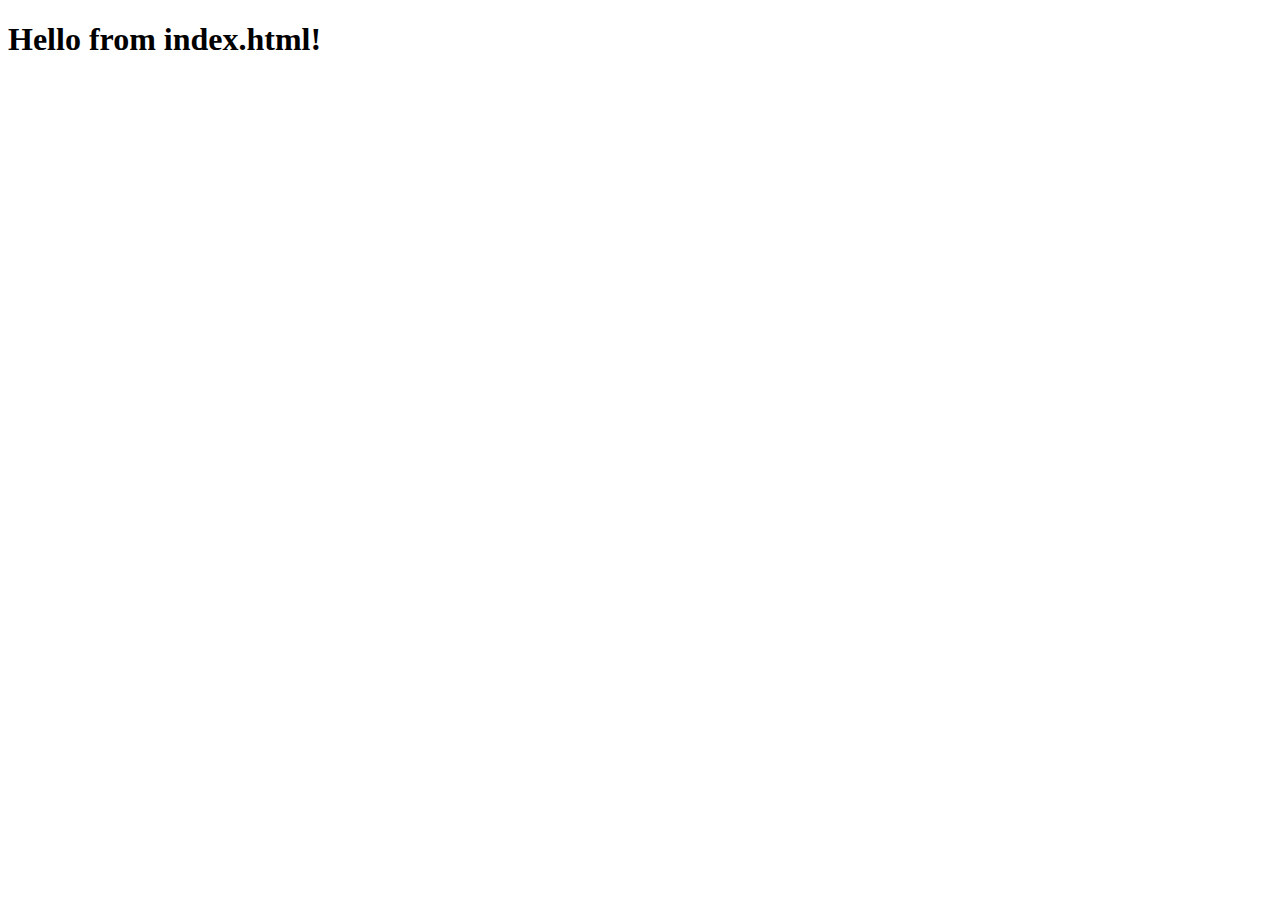
<file: hello/templates/hello/index.html>
<!DOCTYPE html>
<html lang="en">
<head>
    <meta charset="UTF-8">
    <meta http-equiv="X-UA-Compatible" content="IE=edge">
    <meta name="viewport" content="width=device-width, initial-scale=1.0">
    <title>Hello</title>
</head>
<body>
    <h1>Hello from index.html!</h1>
    
</body>
</html>
</file>
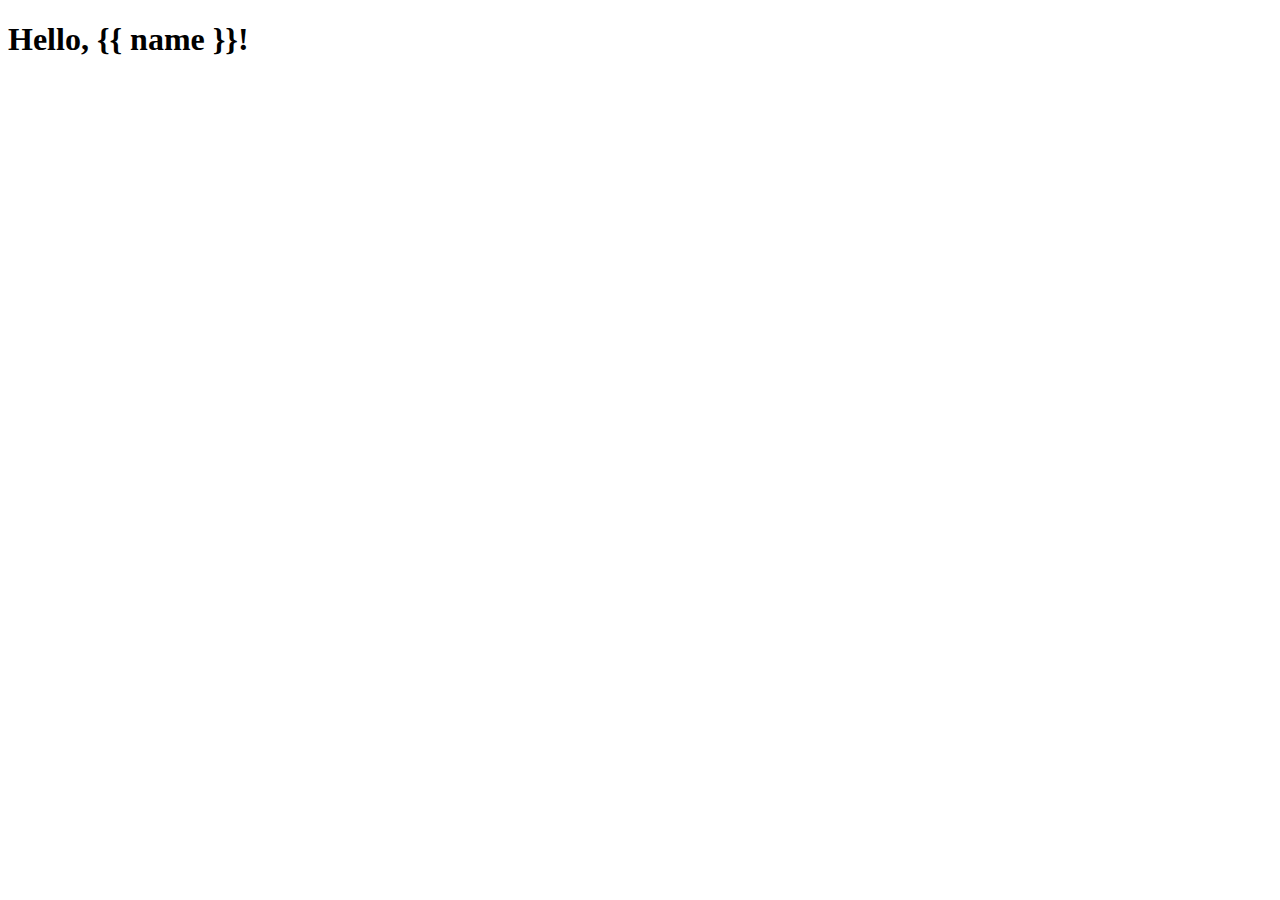
<file: hello/templates/hello/greet.html>
<!DOCTYPE html>
<html lang="en">
<head>
    <meta charset="UTF-8">
    <meta http-equiv="X-UA-Compatible" content="IE=edge">
    <meta name="viewport" content="width=device-width, initial-scale=1.0">
    <title>Greet</title>
</head>
<body>
    <h1>Hello, {{ name }}!</h1>
</body>
</html>
</file>
